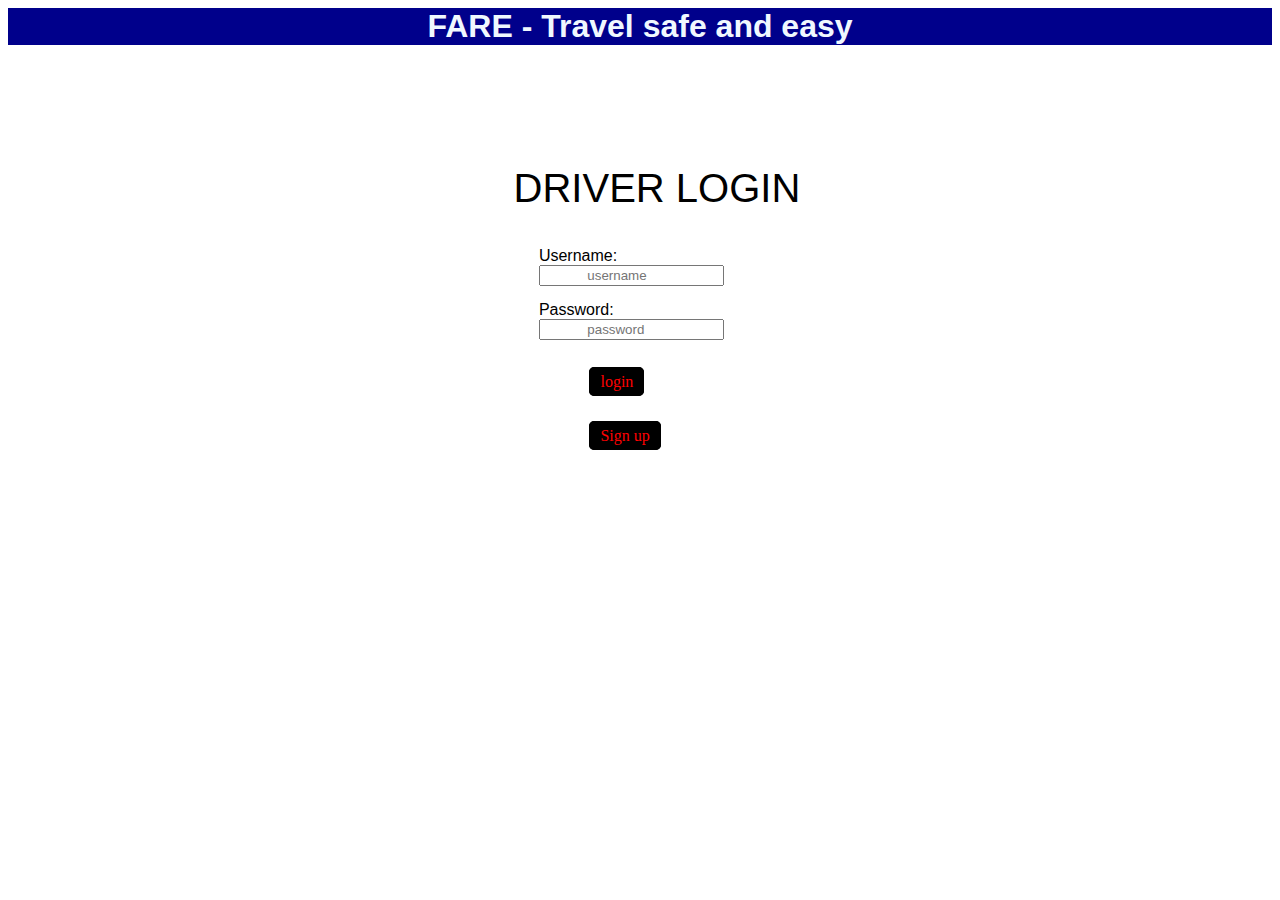
<file: index.html>
<!DOCTYPE html>
<html>
  <head>
  <title>Driver login</title>
  <link rel="stylesheet" type="text/css" href="index.css">
  <h1>FARE - Travel safe and easy</h1>  
  </head>
  <body>
    
    <br/> 
    <br/>
    <div class="container">
    <div class="main">DRIVER LOGIN</div>
    </div>
    </br>
    </br>
    <form>
      <div class="login_form">
        <label>Username:</label>
        <input type="text" name="Username" placeholder="            username   ">
      </div>
      <div class="login_form">
        <label>Password:</label>
        <input type="password" name="Password"placeholder="            password   ">
      </div>
      </br>
      <div class="button1">
        <a target="blank" href="login.html">login</a>
      </div>
      </br>
      </br>
        <div class="button2">
        <a target="blank" href="sign up.html">Sign up</a>
      
      
      
      </div>
    </form>
      
  </body>
</html>
</file>
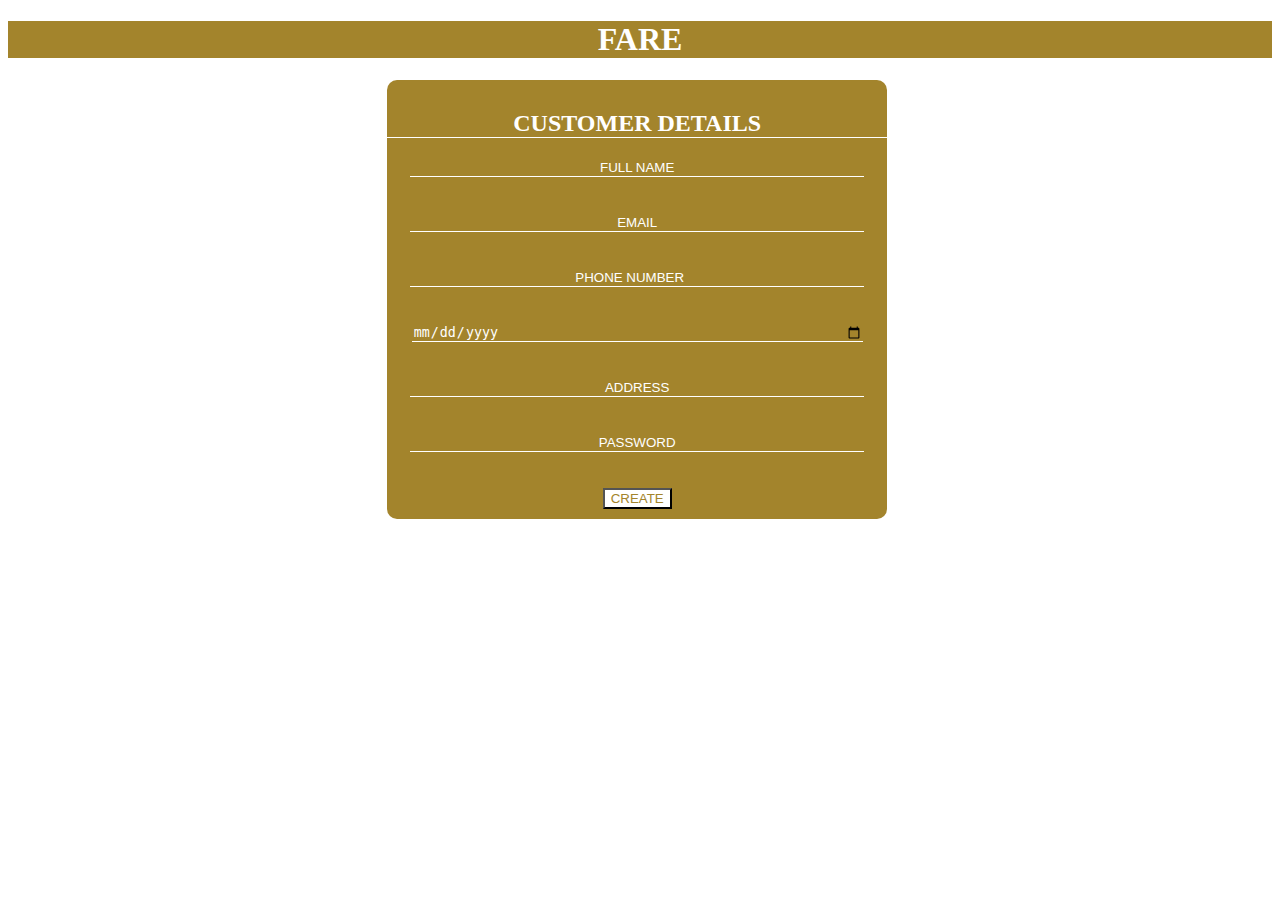
<file: createaccount.html>
<!DOCTYPE html>
<html>
    <head>
        <title>Customersignuppage</title>
        <link rel="stylesheet" href="createaccount.css">
        <h1>FARE</h1>
     
    </head>
    <body>
        <div class="container">
            <h2>CUSTOMER DETAILS</h1>
            <form class="create">
                <div class="text">
                    <input type="text" placeholder="FULL NAME"/>
                </div>
                </br>
                </br>
                <div class="text">
                    <input type="email" placeholder="EMAIL"/>
                </div>
                </br>
                </br>
                <div class="text">
                    <input type="number" placeholder="PHONE NUMBER"/>
                </div>
                </br>
                </br>
                <div class="text">
                    <input type="date" placeholder="DATE OF BIRTH"/>
                </div>
                </br>
                </br>
                <div class="text">
                    <input type="text" placeholder="ADDRESS"/>
                </div>
                </br>
                </br>
                <div class="text">
                    <input type="password" placeholder="PASSWORD"/>
                </div>
                </br>
                </br>
                <div class="button">
                    <input type="button" type="submit" value="CREATE" name="">
                </div>
                
            </form>
        </div>
    </body>
</html>
</file>
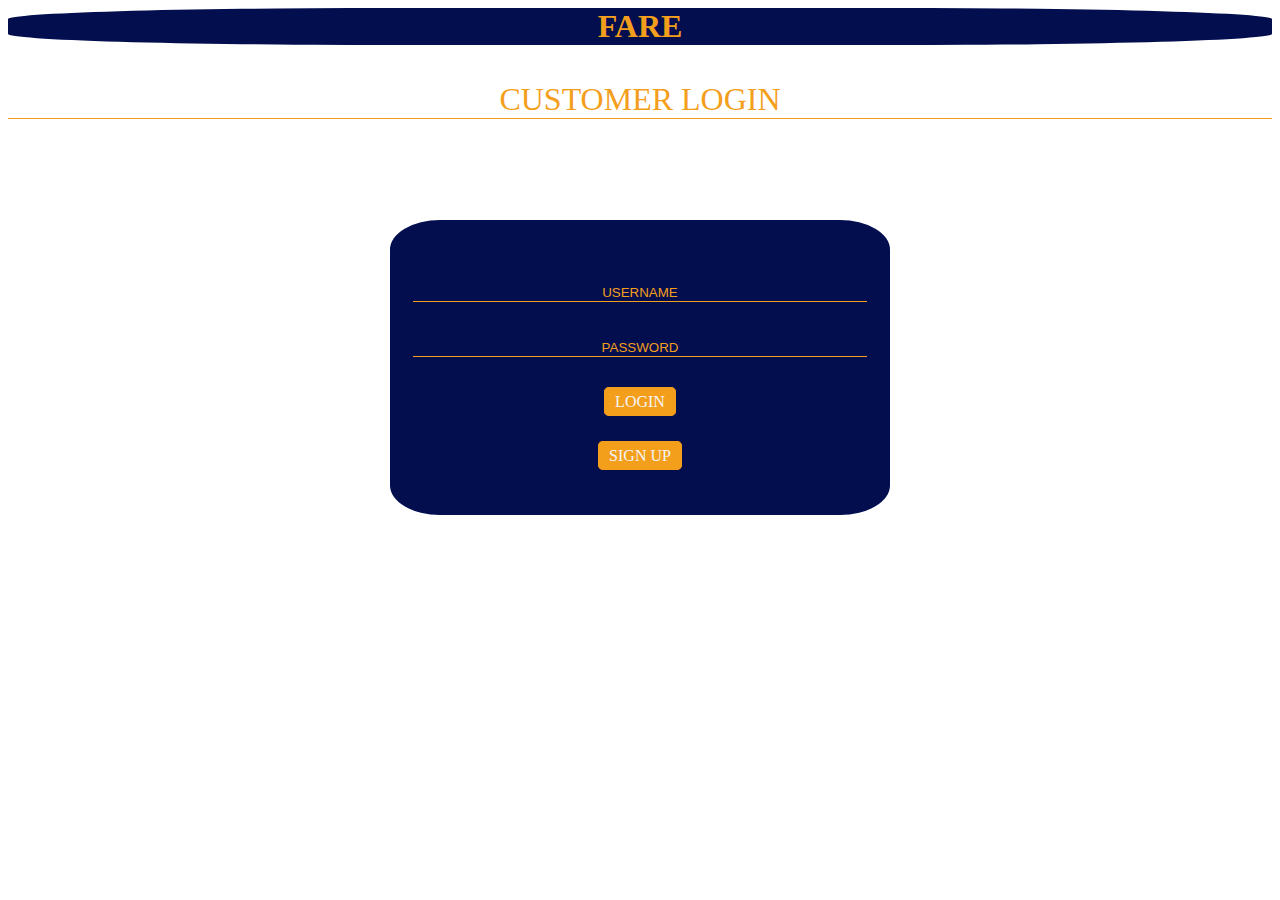
<file: customer.html>
<!DOCTYPE html>
<html>
    <head>
        <title>CUSTOMER LOGIN</title>
        <link rel="stylesheet" href="customer.css">
       

    </head>
    <body>
        <h1>FARE</h1>
        </br>
        </br>
        <div class="text">CUSTOMER LOGIN</div>
        <form class="container">
            <div class="box">
                <input type="text" placeholder="USERNAME"/>

            </div>
            </br>
            </br>
            <div class="box">
                <input type="password" placeholder="PASSWORD"/>
            </div>
            </br>
            </br>
            <div>
                <a target="blank" href="customerlogin.html">LOGIN</a>
            </div>
            </br>
            </br>
            <div>
                <a target="blank" href="createaccount.html">SIGN UP</a>
            </div>
        </form>
    </body>
</html>
</file>
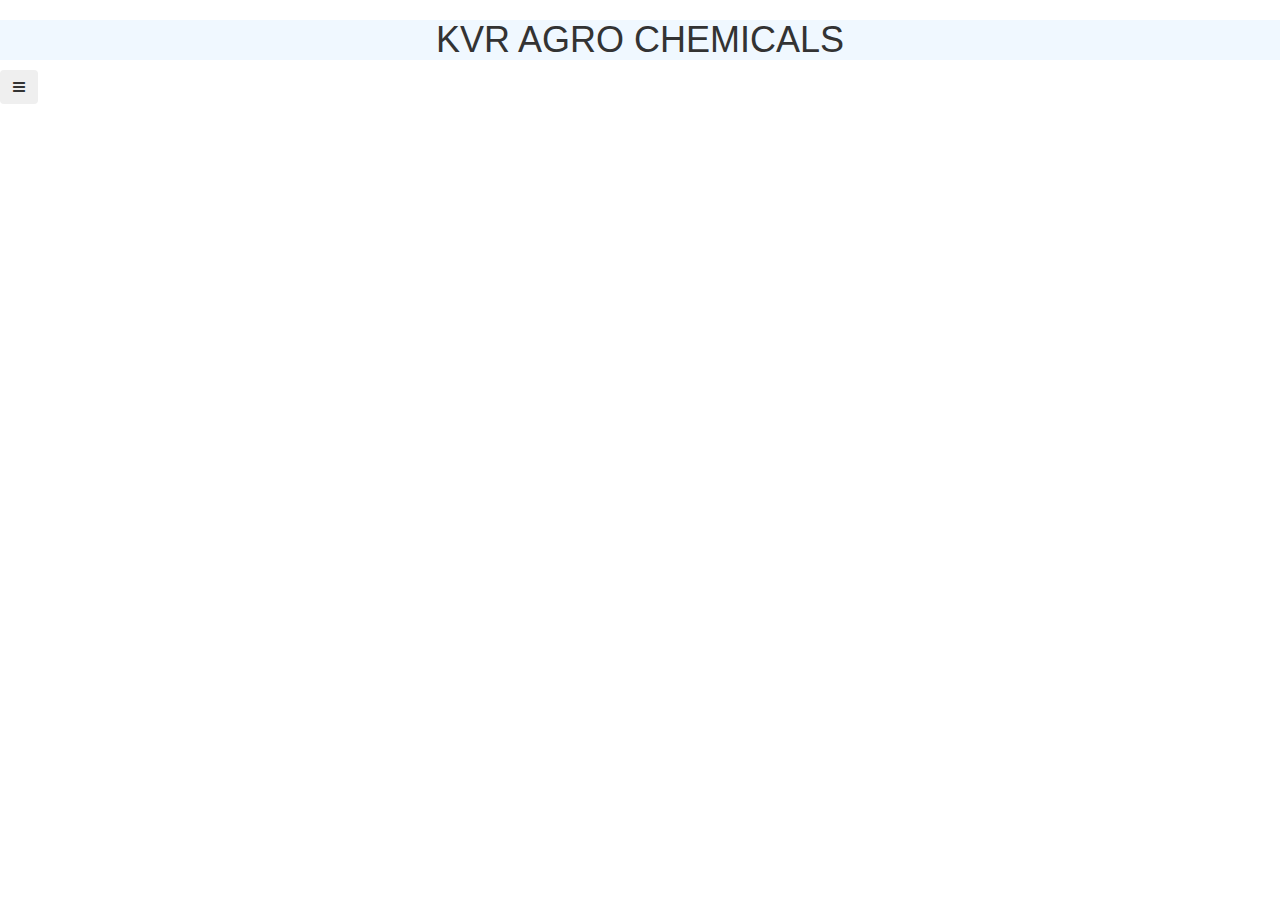
<file: kvr.html>
<!DOCTYPE html>
<html lang="en">
<head>
    <meta charset="UTF-8">
    <meta http-equiv="X-UA-Compatible" content="IE=edge">
    <meta name="viewport" content="width=device-width, initial-scale=1.0">
    <title></title>
    <link rel="stylesheet" href="kvr.css">
    <h1>KVR AGRO CHEMICALS</h1>
    <link rel="stylesheet" href="https://maxcdn.bootstrapcdn.com/bootstrap/3.4.1/css/bootstrap.min.css">
    <script src="https://ajax.googleapis.com/ajax/libs/jquery/3.6.0/jquery.min.js"></script>
        <script src="https://maxcdn.bootstrapcdn.com/bootstrap/3.4.1/js/bootstrap.min.js"></script>
        <link rel="stylesheet"
            href="https://cdnjs.cloudflare.com/ajax/libs/font-awesome/4.7.0/css/font-awesome.min.css">

</head>
<body>
    <div class="dropdown">
        <button class="btn btn-secondary dropdown-toggle" type="button" id="dropdownMenuButton" data-toggle="dropdown"
            aria-haspopup="true" aria-expanded="false">
            <i class="fa fa-bars" aria-hidden="true"></i>
        </button>
        <div class="dropdown-menu" aria-labelledby="dropdownMenuButton">
            <a class="dropdown-item" href="#">HOME</a></br>
            <a class="dropdown-item" href="#">ADMIN LOGIN</a></br>
            <a class="dropdown-item" href="#">ABOUT</a></br>
        </div>
    </div>
   
     
    
</body>
</html>
</file>
<file: index.css>
h1{
    color: aliceblue;
    background: darkblue;
    font-family: Arial, Helvetica, sans-serif;
    text-align: center;
    margin-top: 0px;
}
    

.container{
    width: 40%;
    margin: auto;
    padding-left: 20%;
    padding-top: 5%;
}
.main{
    font-size: 40px;
    font-family: Impact, Haettenschweiler, 'Arial Narrow Bold', sans-serif;
}
.login_form{
    padding-bottom: 15px;
    padding-left: 42%;
    
}
.login_form label{
    display: block;
    color: black;
    font-family: Arial, Helvetica, sans-serif;
}
.button1 input[type="button"]{
    background-color: rgb(6, 101, 156);
    color: azure;
    margin-left: 47%;
    padding: 5px 10px;
}
.button2 {
    margin-left: 46%;
}
.button1{
    margin-left: 46%;
}
a{
    text-decoration: none;
    border: 1px solid black;
    padding: 5px 10px;
    background-color: black;
    color: red;
    border-radius: 5px;

}
</file>
<file: createaccount.css>
h1{
    text-align: center;
    background-color: #a3842c;
    color: #fff;
}

.container{
    width: 500px;
    text-align: center;
    margin-left: 30%;
    padding: 10px 0px;
    background-color: #a3842c;
    border-radius: 10px;
    
}
h2{
    border-bottom: 1px solid #fff;
    color:#fff
}
.text input{
    width: 90%;
    border: none;
    border-bottom: 1px solid #fff;
    
    outline: none;
    background: transparent;
    color: #fff;


}
::placeholder{
    text-align: center;
    color: #fff;
}
.button input{
    color: #a3842c;
    background-color: #fff;

}
.button :hover{
    color: black;
}
</file>
<file: customer.css>
h1{
    background-color: #030E4F;
    color: #F49F1C;
    margin: 0px;
    text-align: center;
    border-radius: 30%;
}
.text{
    text-align: center;
    border-bottom: 1px solid #F49F1C;
    font-size: xx-large;
    color: #F49F1C;
}
.container{
    text-align: center;
    padding-top: 5%;
    background-color: #030E4F;
    width: 500px;
    margin: 8% auto;
    padding-left: 0%;
    padding-bottom: 50px;
    border-radius: 10%;
    
    
}
a{
    text-decoration: none;
    border: 1px solid #F49F1C;
    color: whitesmoke;
    background-color: #F49F1C;
    border-radius: 5px;
    padding: 5px 10px;
}
.box input{
    width: 90%;
    border: none;
    border-bottom: 1px solid #F49F1C;
    outline: none;
    background: transparent;
    color: #F49F1C;
}
::placeholder{
    text-align: center;
    color: #F49F1C;
}
a:hover{
    color: black;
}
.text:hover{
    color:#030E4F
}
</file>
<file: kvr.css>
*{padding: 0%;
border: 0%;
margin: 0%;}
h1{

    text-align: center;
    background-color: aliceblue;
    size: 50px;
    color: black;
}
</file>
